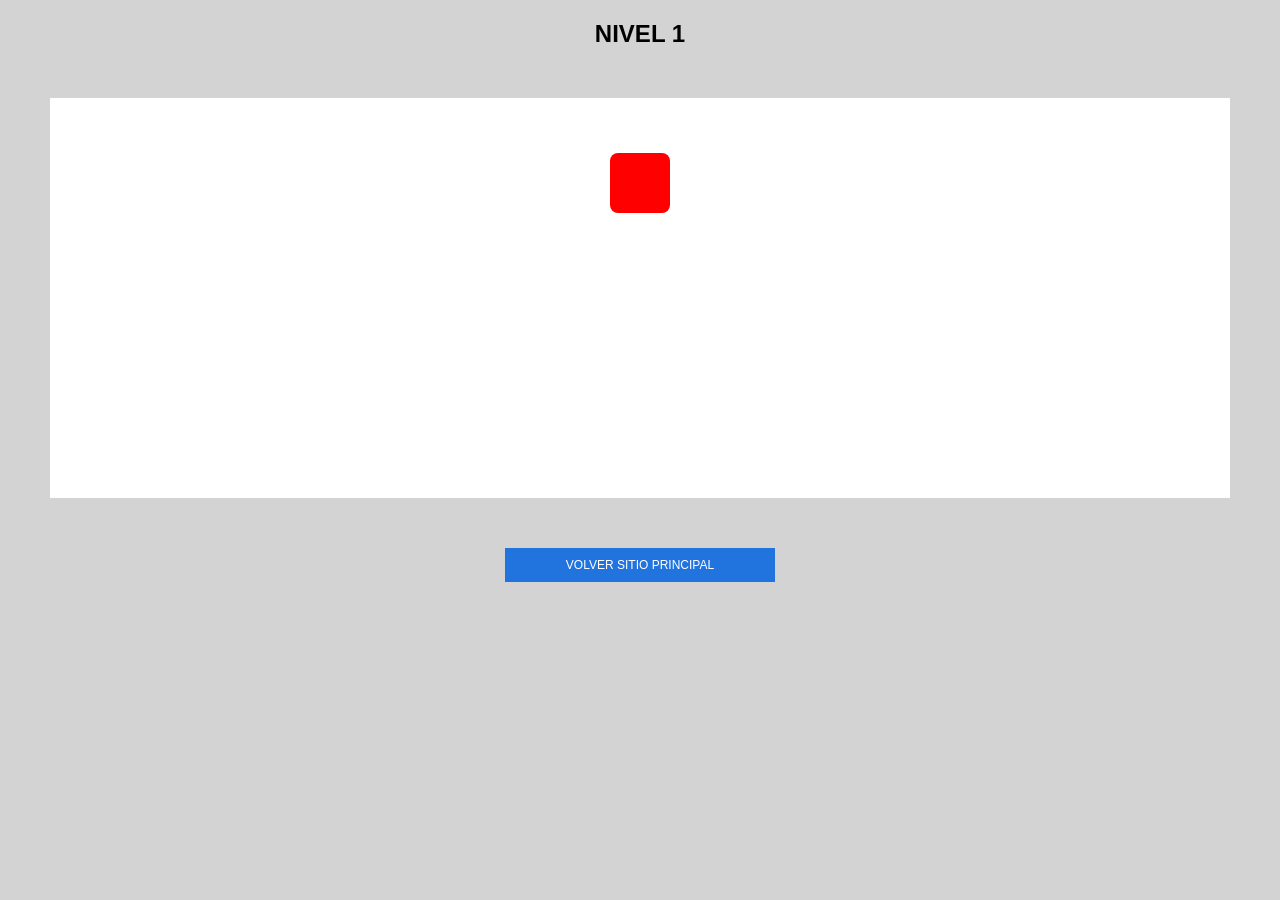
<file: nivel1.html>
<!DOCTYPE html>
<html lang="es">
<head>
    <meta charset="UTF-8">
    <link rel="stylesheet" href="style.css">
</head>
<body>
    <h2 class="titulo-nivel">NIVEL 1</h2>
    <div class="contenedor-principal n1">
        <div class="caja rojo"></div>
    </div>
    <a href="index.html" class="btn-volver">VOLVER SITIO PRINCIPAL</a>
</body>
</html>
</file>
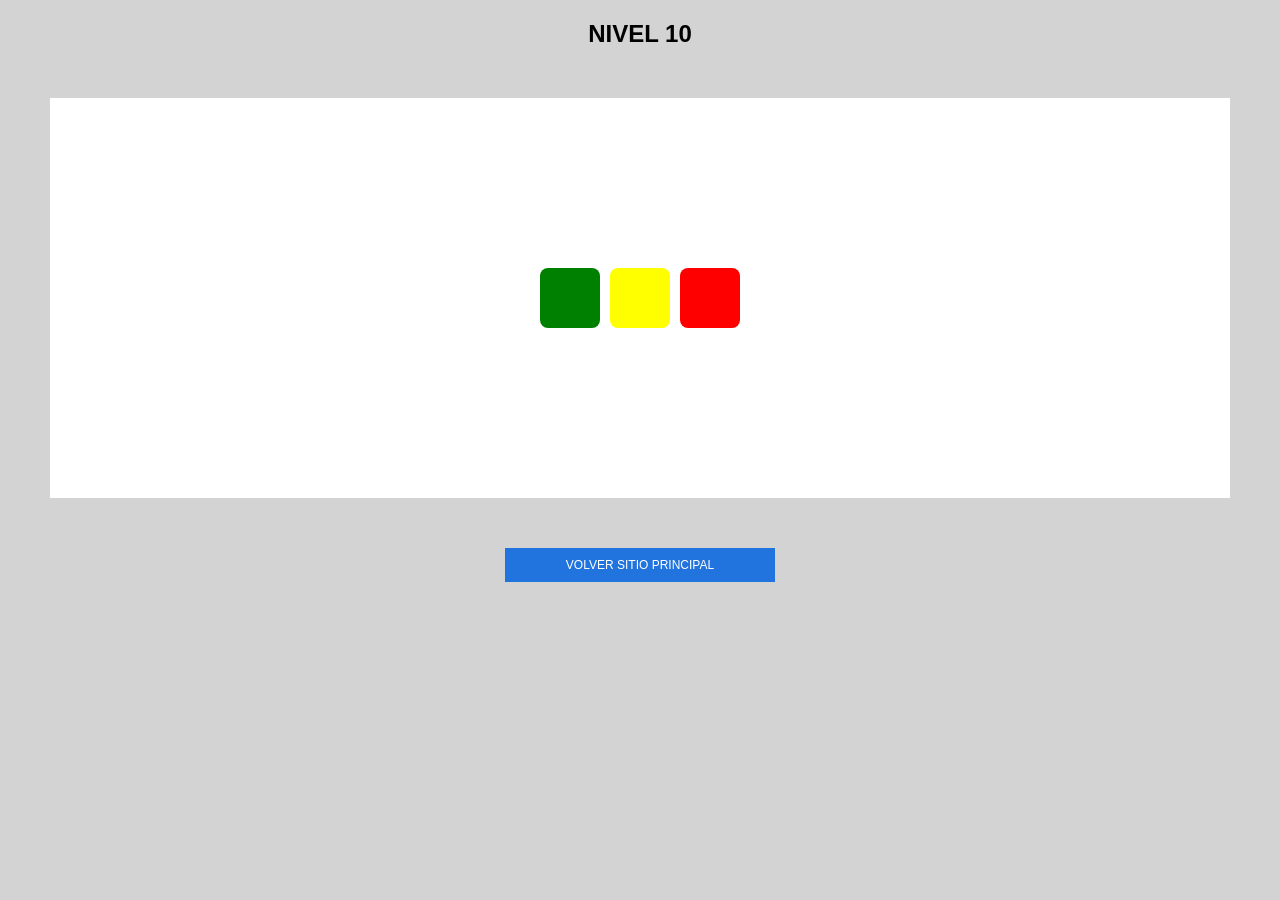
<file: nivel10.html>
<!DOCTYPE html>
<html lang="es">
<head>
    <meta charset="UTF-8">
    <link rel="stylesheet" href="style.css">
</head>
<body>
    <h2 class="titulo-nivel">NIVEL 10</h2>
    <div class="contenedor-principal n10">
        <div class="caja rojo"></div>
        <div class="caja amarillo"></div>
        <div class="caja verde"></div>
    </div>
    <a href="index.html" class="btn-volver">VOLVER SITIO PRINCIPAL</a>
</body>
</html>
</file>
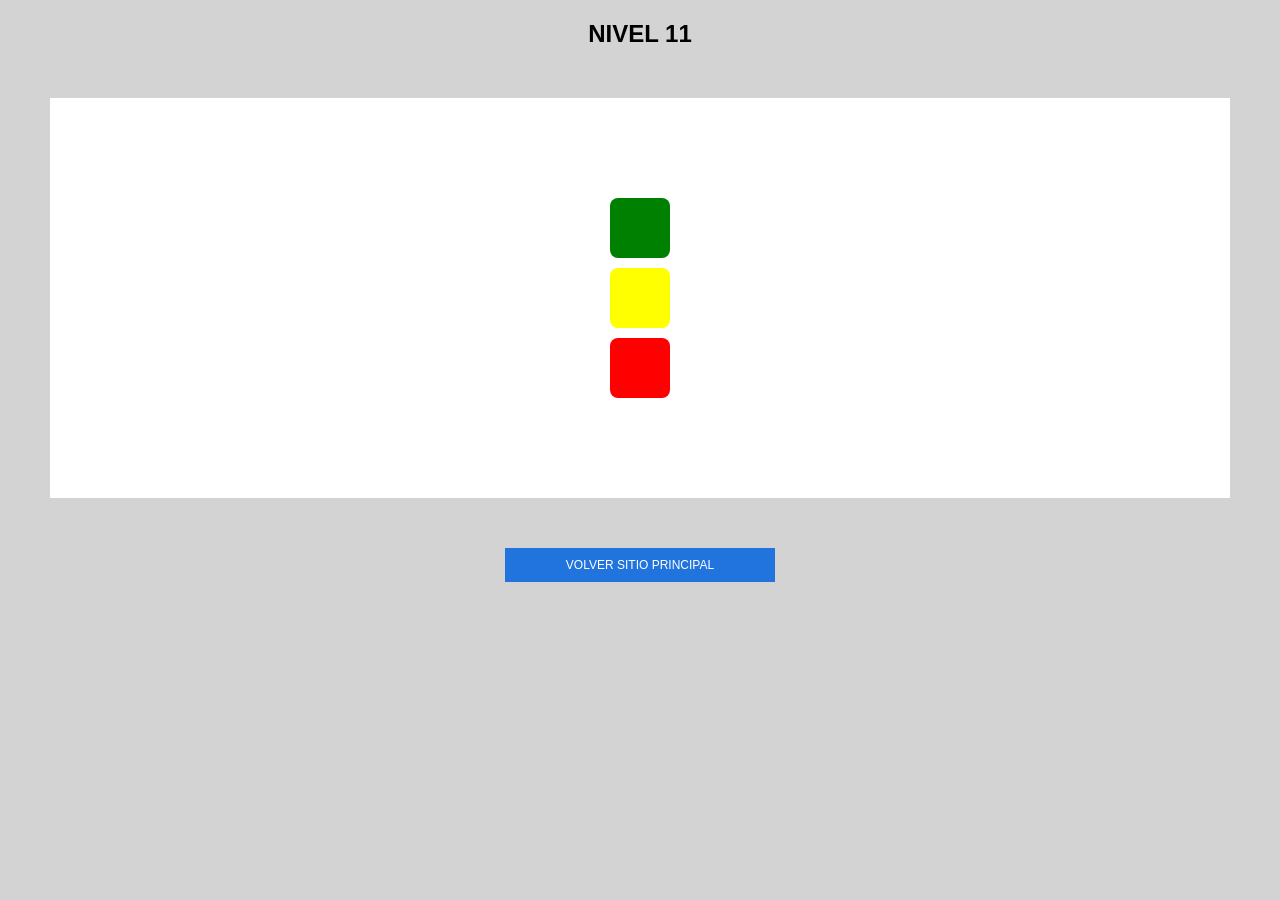
<file: nivel11.html>
<!DOCTYPE html>
<html lang="es">
<head>
    <meta charset="UTF-8">
    <link rel="stylesheet" href="style.css">
</head>
<body>
    <h2 class="titulo-nivel">NIVEL 11</h2>
    <div class="contenedor-principal n11">
        <div class="caja rojo"></div>
        <div class="caja amarillo"></div>
        <div class="caja verde"></div>
    </div>
    <a href="index.html" class="btn-volver">VOLVER SITIO PRINCIPAL</a>
</body>
</html>
</file>
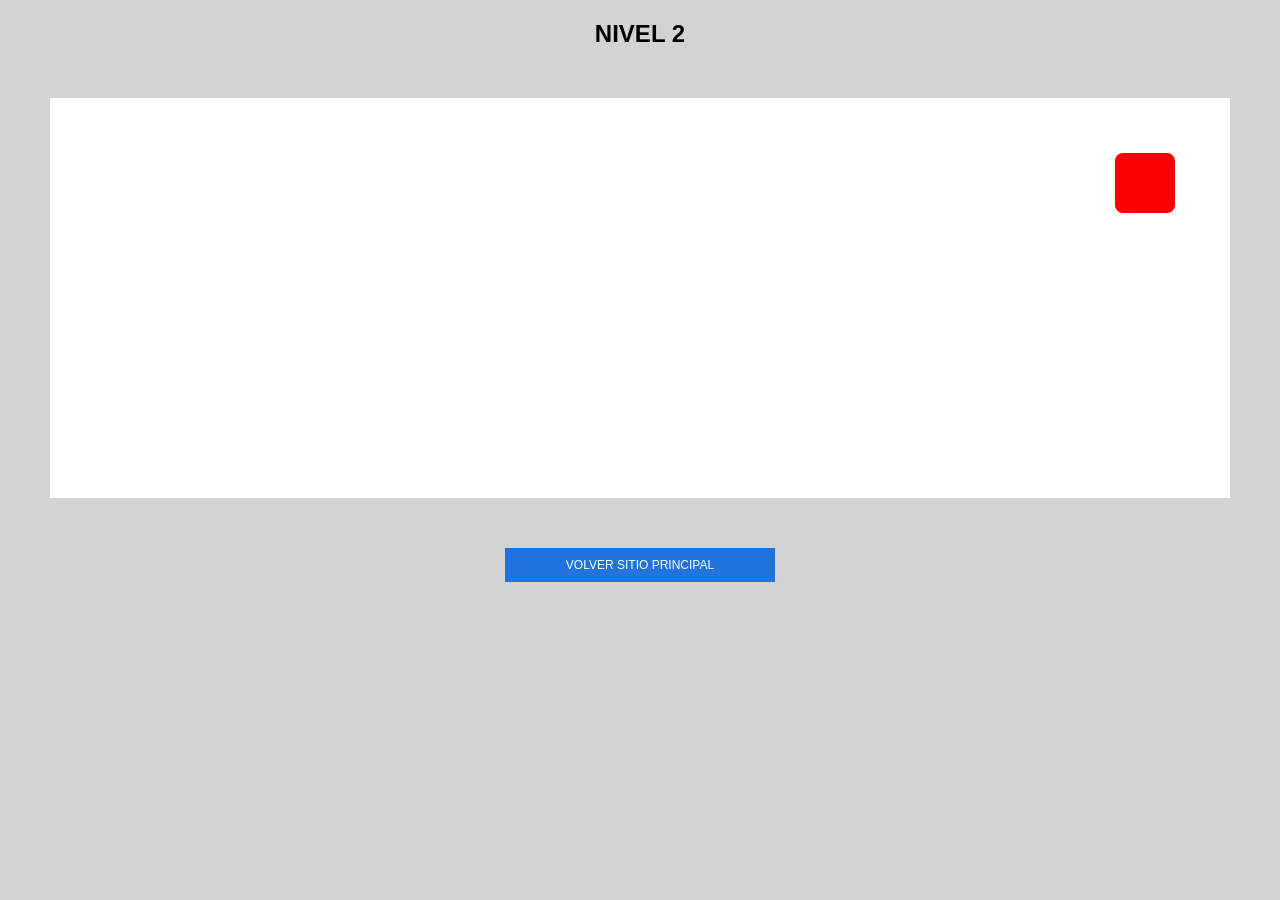
<file: nivel2.html>
<!DOCTYPE html>
<html lang="es">
<head>
    <meta charset="UTF-8">
    <link rel="stylesheet" href="style.css">
</head>
<body>
    <h2 class="titulo-nivel">NIVEL 2</h2>
    <div class="contenedor-principal n2">
        <div class="caja rojo"></div>
    </div>
    <a href="index.html" class="btn-volver">VOLVER SITIO PRINCIPAL</a>
</body>
</html>
</file>
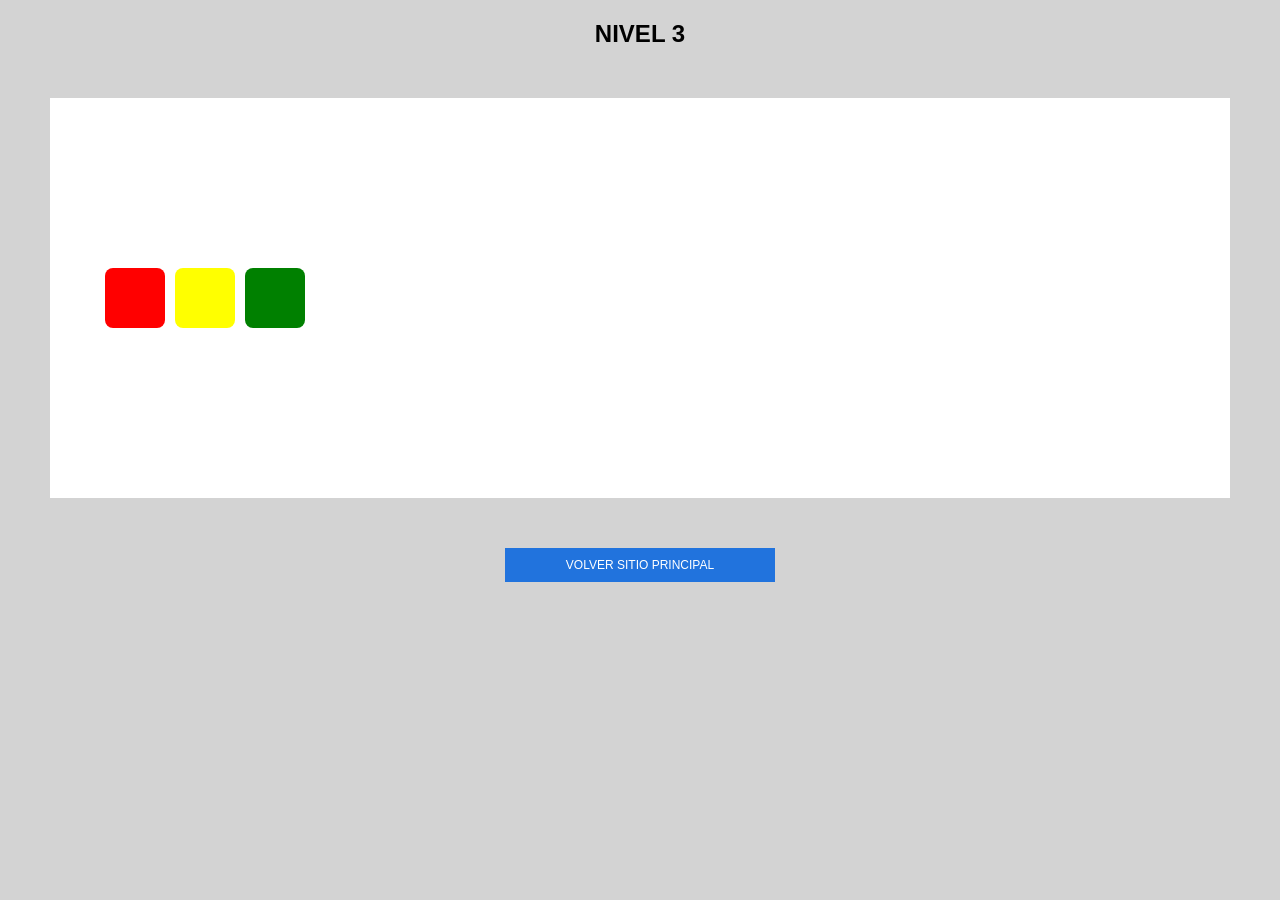
<file: nivel3.html>
<!DOCTYPE html>
<html lang="es">
<head>
    <meta charset="UTF-8">
    <link rel="stylesheet" href="style.css">
</head>
<body>
    <h2 class="titulo-nivel">NIVEL 3</h2>
    <div class="contenedor-principal n3">
        <div class="caja rojo"></div>
        <div class="caja amarillo"></div>
        <div class="caja verde"></div>
    </div>
    <a href="index.html" class="btn-volver">VOLVER SITIO PRINCIPAL</a>
</body>
</html>
</file>
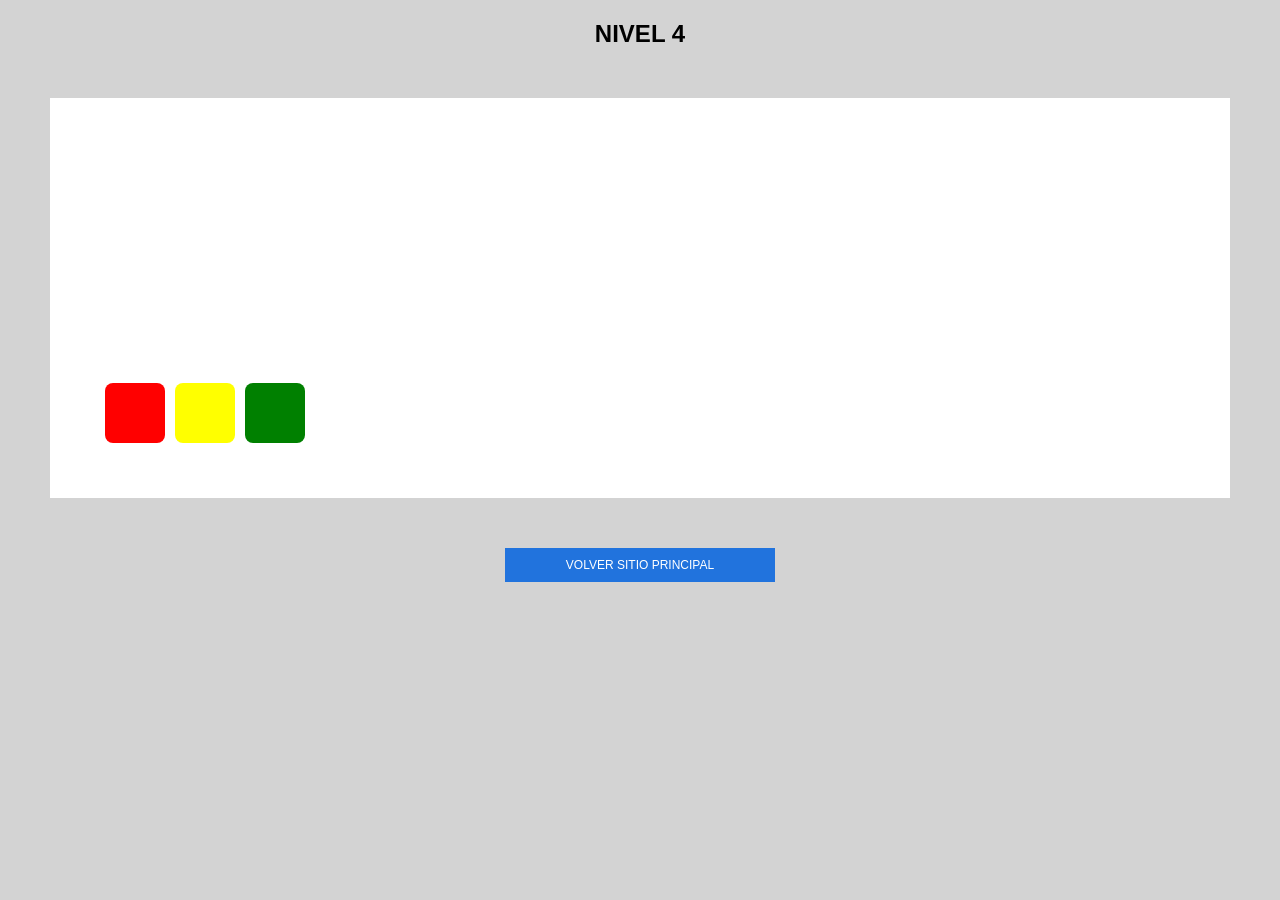
<file: nivel4.html>
<!DOCTYPE html>
<html lang="es">
<head>
    <meta charset="UTF-8">
    <link rel="stylesheet" href="style.css">
</head>
<body>
    <h2 class="titulo-nivel">NIVEL 4</h2>
    <div class="contenedor-principal n4">
        <div class="caja rojo"></div>
        <div class="caja amarillo"></div>
        <div class="caja verde"></div>
    </div>
    <a href="index.html" class="btn-volver">VOLVER SITIO PRINCIPAL</a>
</body>
</html>
</file>
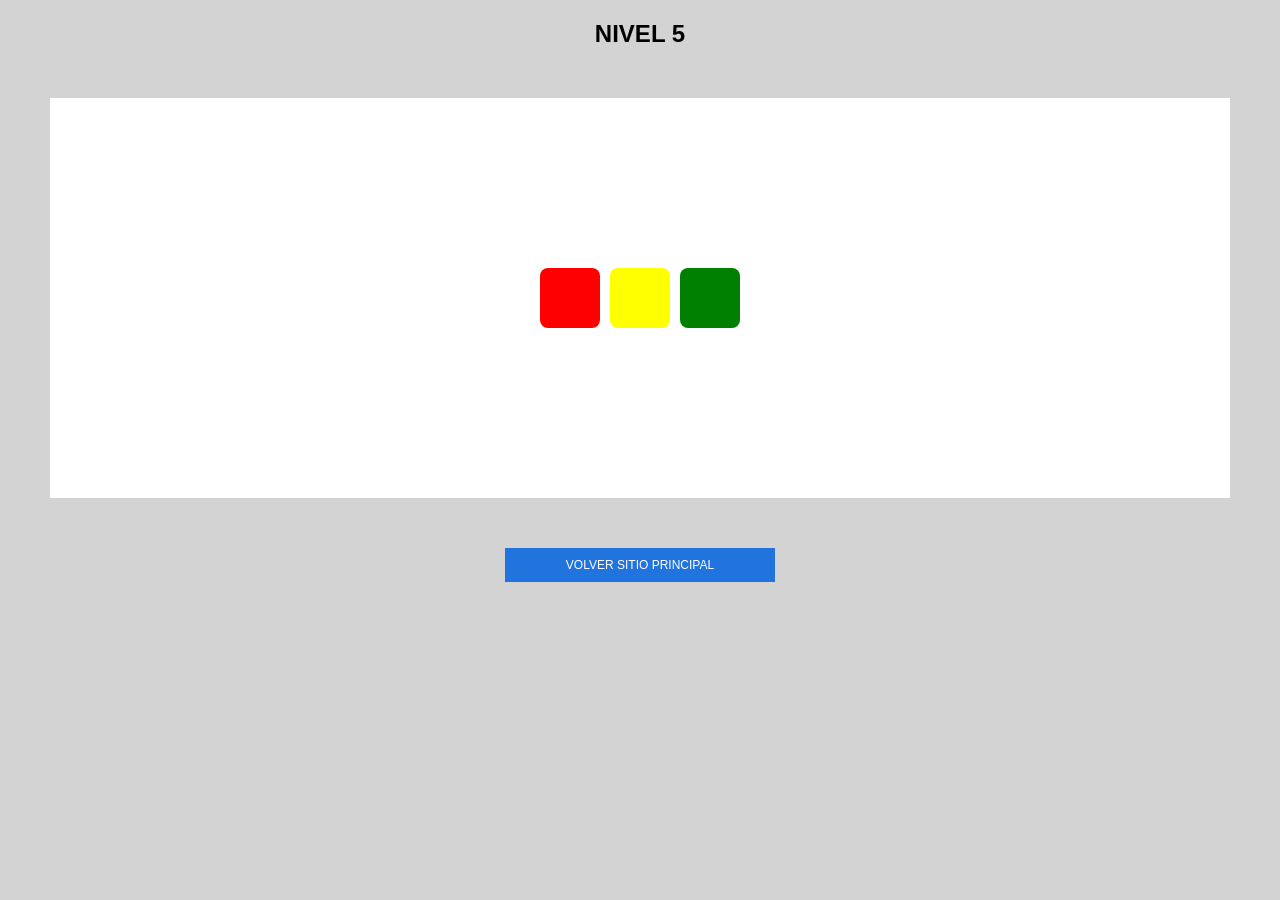
<file: nivel5.html>
<!DOCTYPE html>
<html lang="es">
<head>
    <meta charset="UTF-8">
    <link rel="stylesheet" href="style.css">
</head>
<body>
    <h2 class="titulo-nivel">NIVEL 5</h2>
    <div class="contenedor-principal n5">
        <div class="caja rojo"></div>
        <div class="caja amarillo"></div>
        <div class="caja verde"></div>
    </div>
    <a href="index.html" class="btn-volver">VOLVER SITIO PRINCIPAL</a>
</body>
</html>
</file>
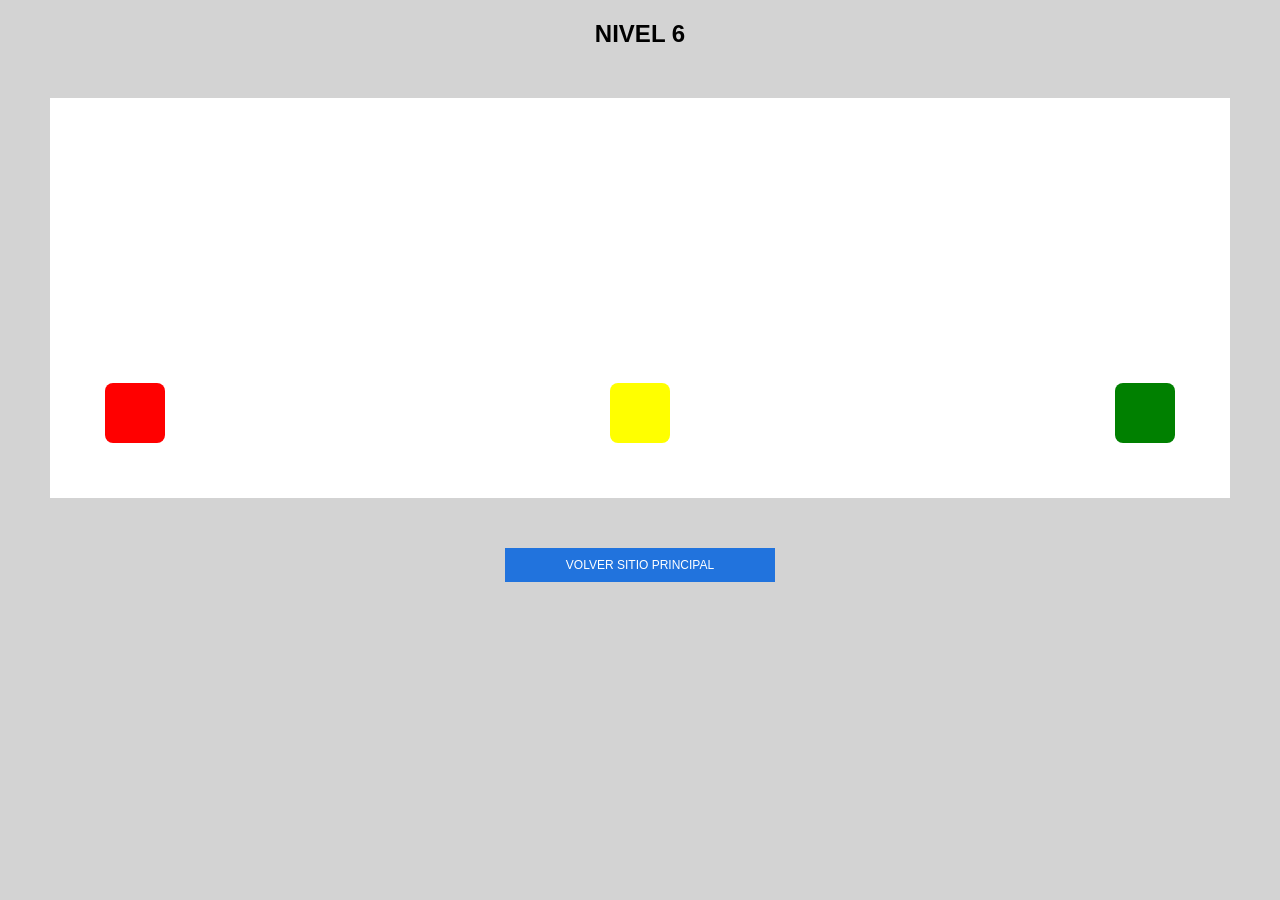
<file: nivel6.html>
<!DOCTYPE html>
<html lang="es">
<head>
    <meta charset="UTF-8">
    <link rel="stylesheet" href="style.css">
</head>
<body>
    <h2 class="titulo-nivel">NIVEL 6</h2>
    <div class="contenedor-principal n6">
        <div class="caja rojo"></div>
        <div class="caja amarillo"></div>
        <div class="caja verde"></div>
    </div>
    <a href="index.html" class="btn-volver">VOLVER SITIO PRINCIPAL</a>
</body>
</html>
</file>
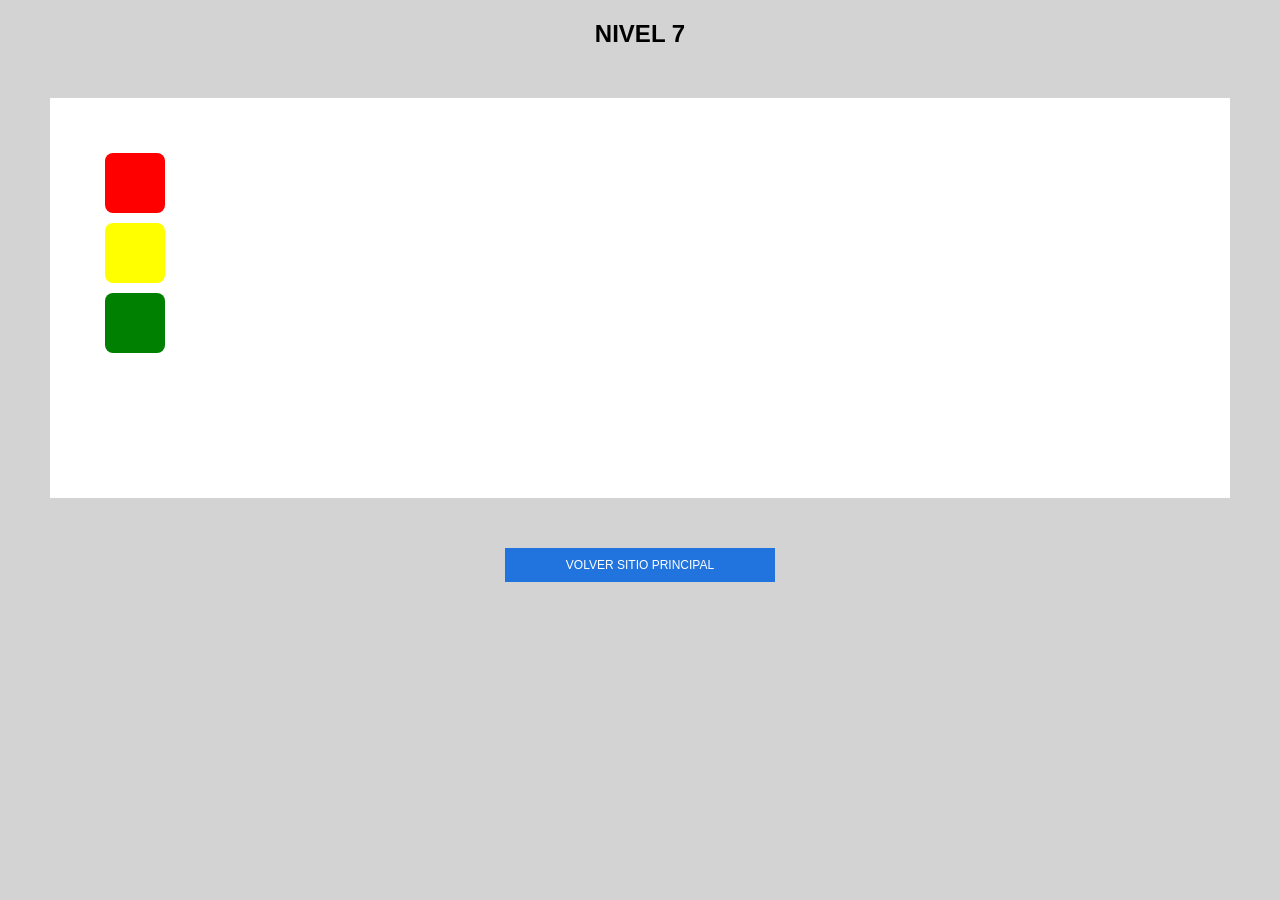
<file: nivel7.html>
<!DOCTYPE html>
<html lang="es">
<head>
    <meta charset="UTF-8">
    <link rel="stylesheet" href="style.css">
</head>
<body>
    <h2 class="titulo-nivel">NIVEL 7</h2>
    <div class="contenedor-principal n7">
        <div class="caja rojo"></div>
        <div class="caja amarillo"></div>
        <div class="caja verde"></div>
    </div>
    <a href="index.html" class="btn-volver">VOLVER SITIO PRINCIPAL</a>
</body>
</html>
</file>
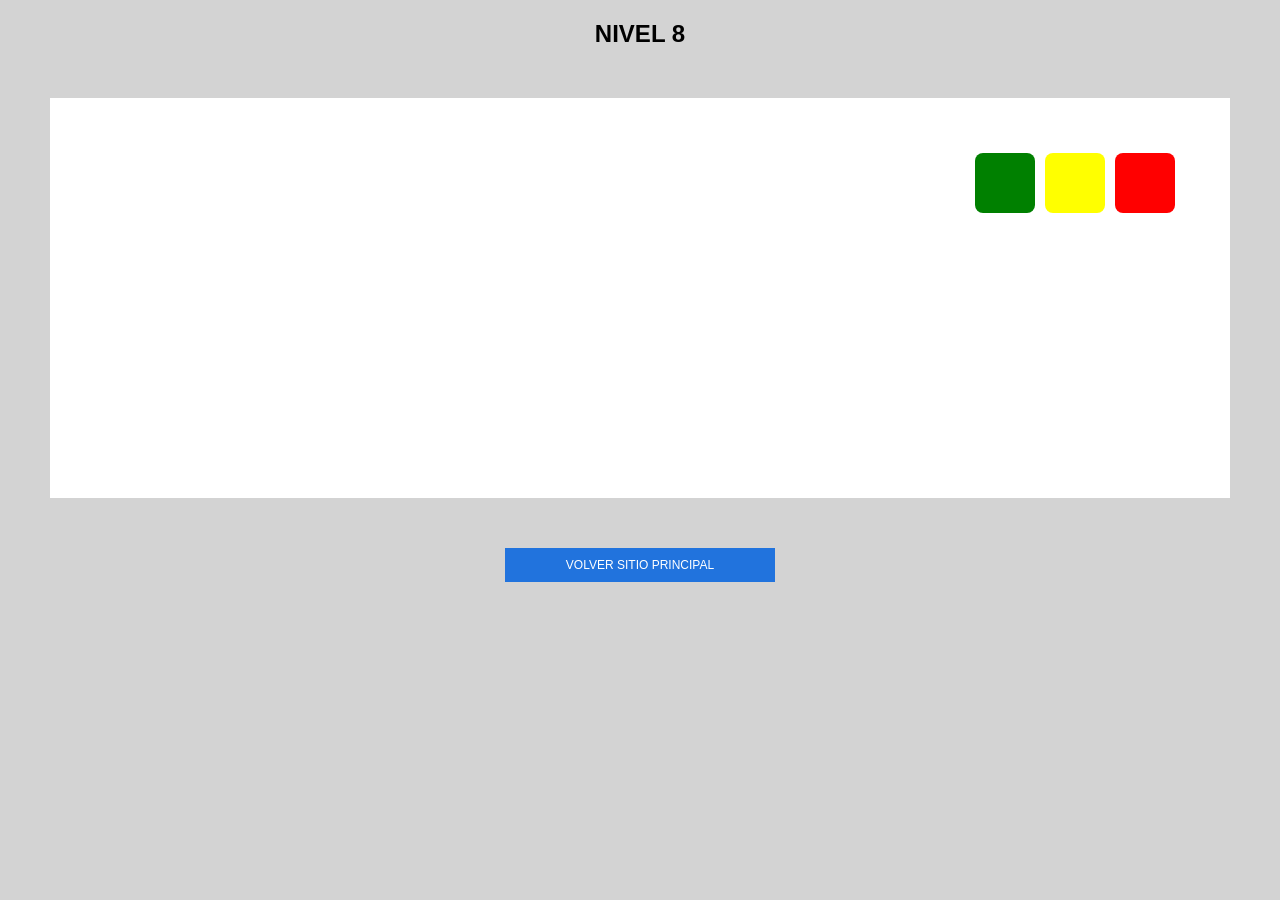
<file: nivel8.html>
<!DOCTYPE html>
<html lang="es">
<head>
    <meta charset="UTF-8">
    <link rel="stylesheet" href="style.css">
</head>
<body>
    <h2 class="titulo-nivel">NIVEL 8</h2>
    <div class="contenedor-principal n8">
        <div class="caja rojo"></div>
        <div class="caja amarillo"></div>
        <div class="caja verde"></div>
    </div>
    <a href="index.html" class="btn-volver">VOLVER SITIO PRINCIPAL</a>
</body>
</html>
</file>
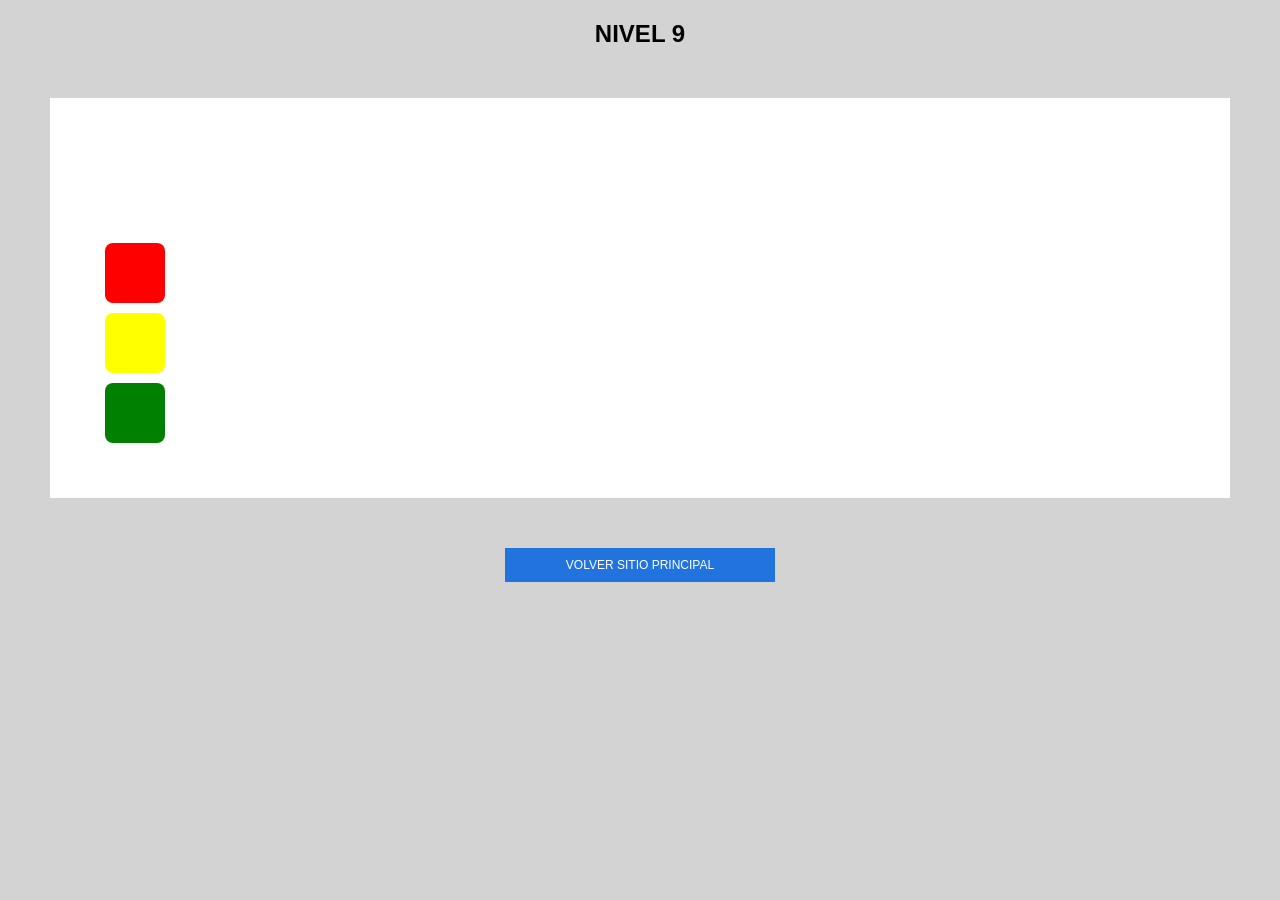
<file: nivel9.html>
<!DOCTYPE html>
<html lang="es">
<head>
    <meta charset="UTF-8">
    <link rel="stylesheet" href="style.css">
</head>
<body>
    <h2 class="titulo-nivel">NIVEL 9</h2>
    <div class="contenedor-principal n9">
        <div class="caja rojo"></div>
        <div class="caja amarillo"></div>
        <div class="caja verde"></div>
    </div>
    <a href="index.html" class="btn-volver">VOLVER SITIO PRINCIPAL</a>
</body>
</html>
</file>
<file: style.css>
body {
    background-color: #d3d3d3;
    font-family: Arial, sans-serif;
    margin: 0;
    padding: 0;
}

.header-practica {
    text-align: center;
    padding: 20px;
}

.card-info {
    background: white;
    margin: 20px auto;
    width: 80%;
    padding: 20px;
    border-radius: 10px;
    text-align: left;
    border-left: 5px solid #2173dd;
}

.info-row {
    display: flex;
    justify-content: space-between;
    margin-bottom: 10px;
}

.info-row span {
    font-size: 10px;
    color: gray;
}

.menu-niveles {
    padding: 20px 50px;
}

.grid-botones {
    display: flex;
    flex-wrap: wrap;
    gap: 10px;
}

.btn {
    background: white;
    padding: 10px 20px;
    text-decoration: none;
    color: black;
    font-weight: bold;
    font-size: 12px;
}

.btn.active {
    background: #2173dd;
    color: white;
}

.contenedor-principal {
    background-color: white;
    margin: 50px;
    padding: 50px;
    min-height: 300px;
    display: flex;
}

.caja {
    width: 60px;
    height: 60px;
    border-radius: 8px;
    margin: 5px;
}

.rojo { background-color: red; }
.amarillo { background-color: yellow; }
.verde { background-color: green; }

.btn-volver {
    display: block;
    width: 250px;
    margin: 20px auto;
    padding: 10px;
    background-color: #2173dd;
    color: white;
    text-align: center;
    text-decoration: none;
    font-size: 12px;
}

.titulo-nivel {
    text-align: center;
    margin-top: 20px;
}

.n1 { justify-content: center; align-items: flex-start; }
.n2 { justify-content: flex-end; align-items: flex-start; }
.n3 { justify-content: flex-start; align-items: center; }
.n4 { justify-content: flex-start; align-items: flex-end; }
.n5 { justify-content: center; align-items: center; }
.n6 { justify-content: space-between; align-items: flex-end; }
.n7 { flex-direction: column; }
.n8 { flex-direction: row-reverse; justify-content: flex-start; }
.n9 { flex-direction: column; justify-content: flex-end; }
.n10 { flex-direction: row-reverse; justify-content: center; align-items: center; }
.n11 { flex-direction: column-reverse; justify-content: center; align-items: center; }
</file>
